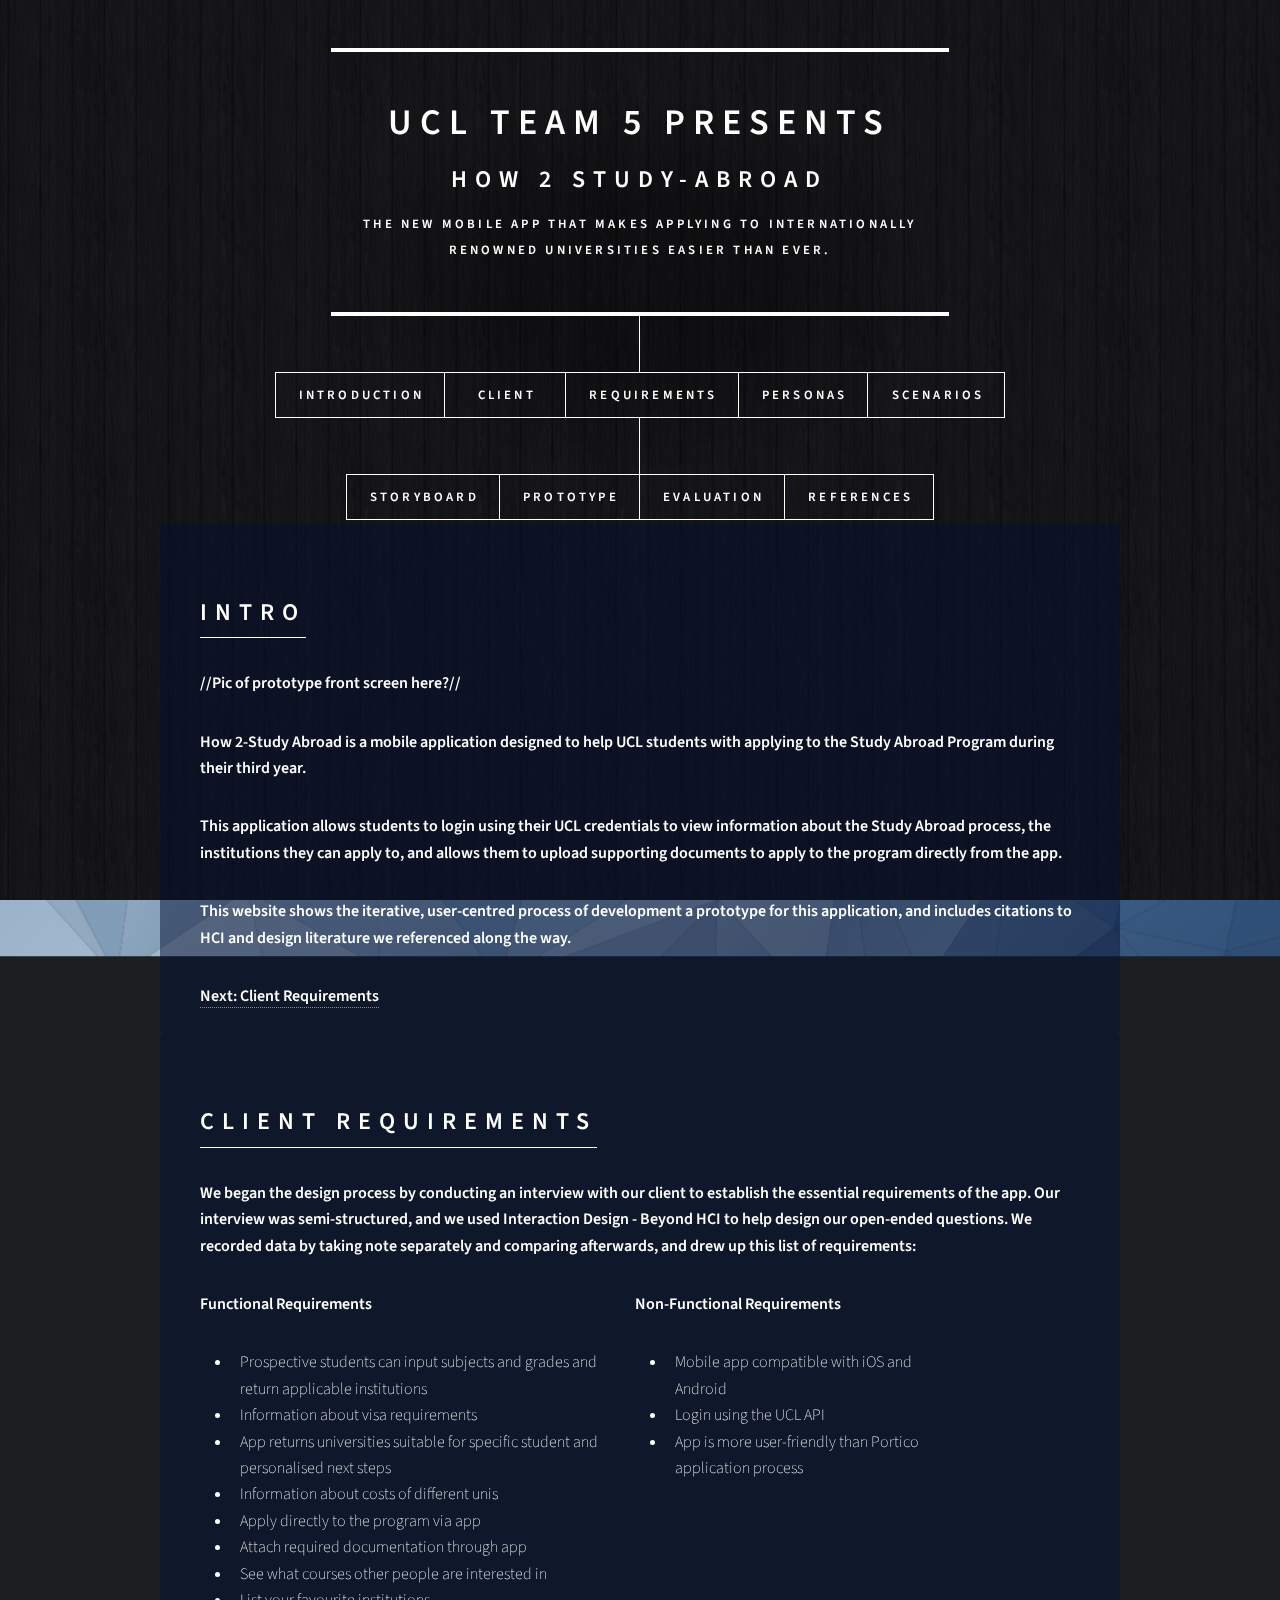
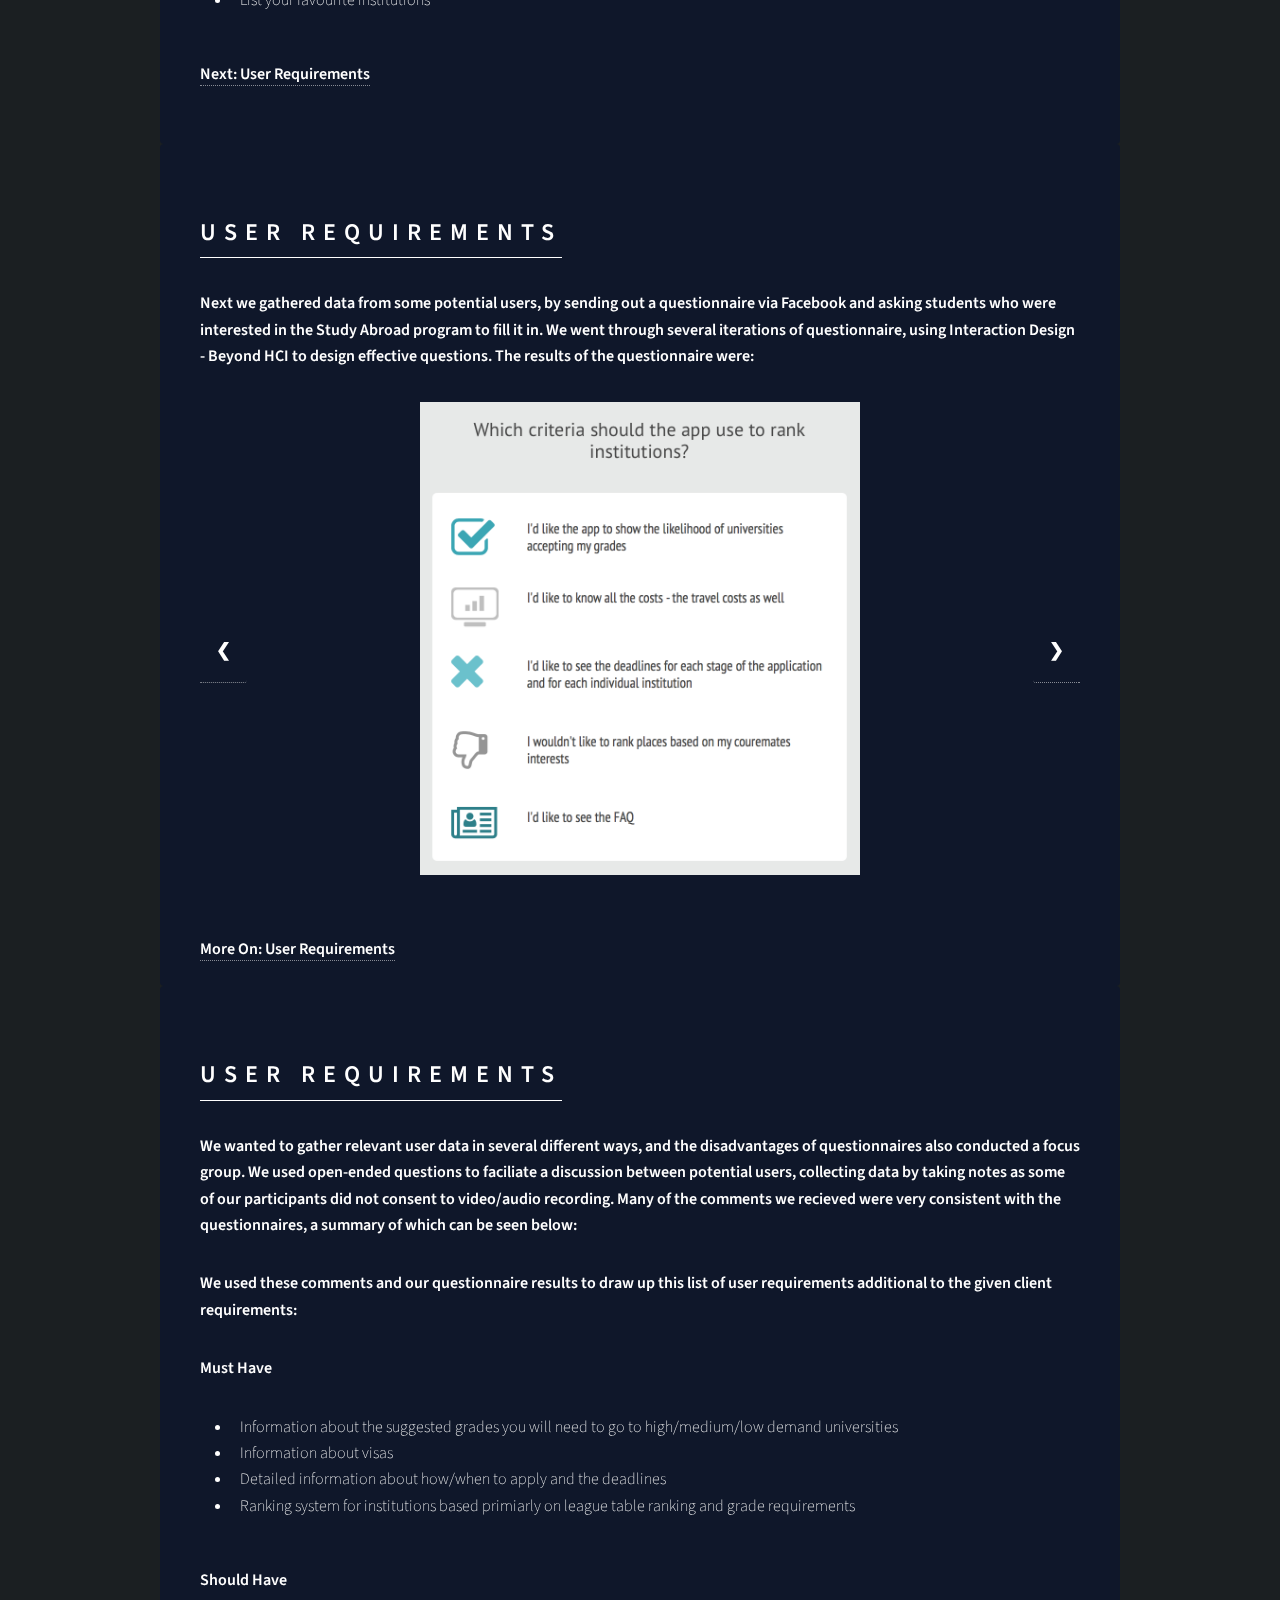
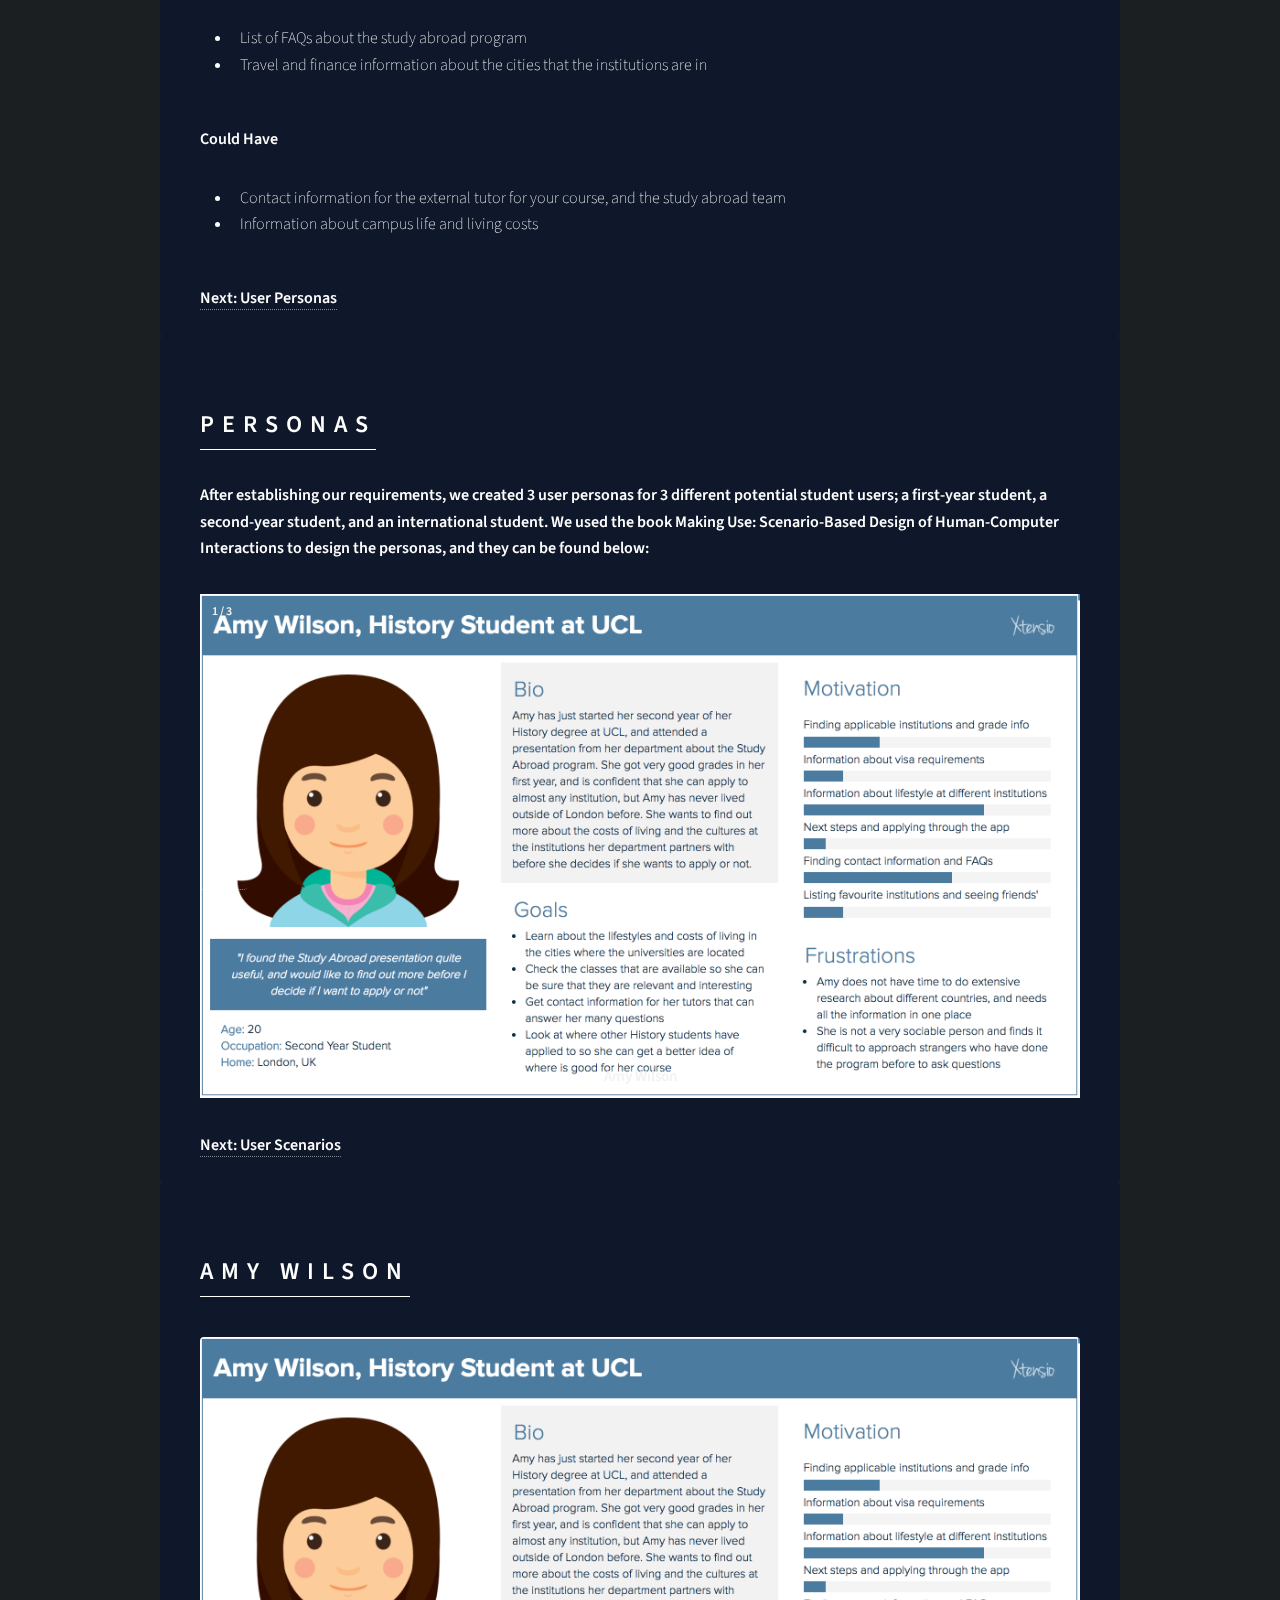
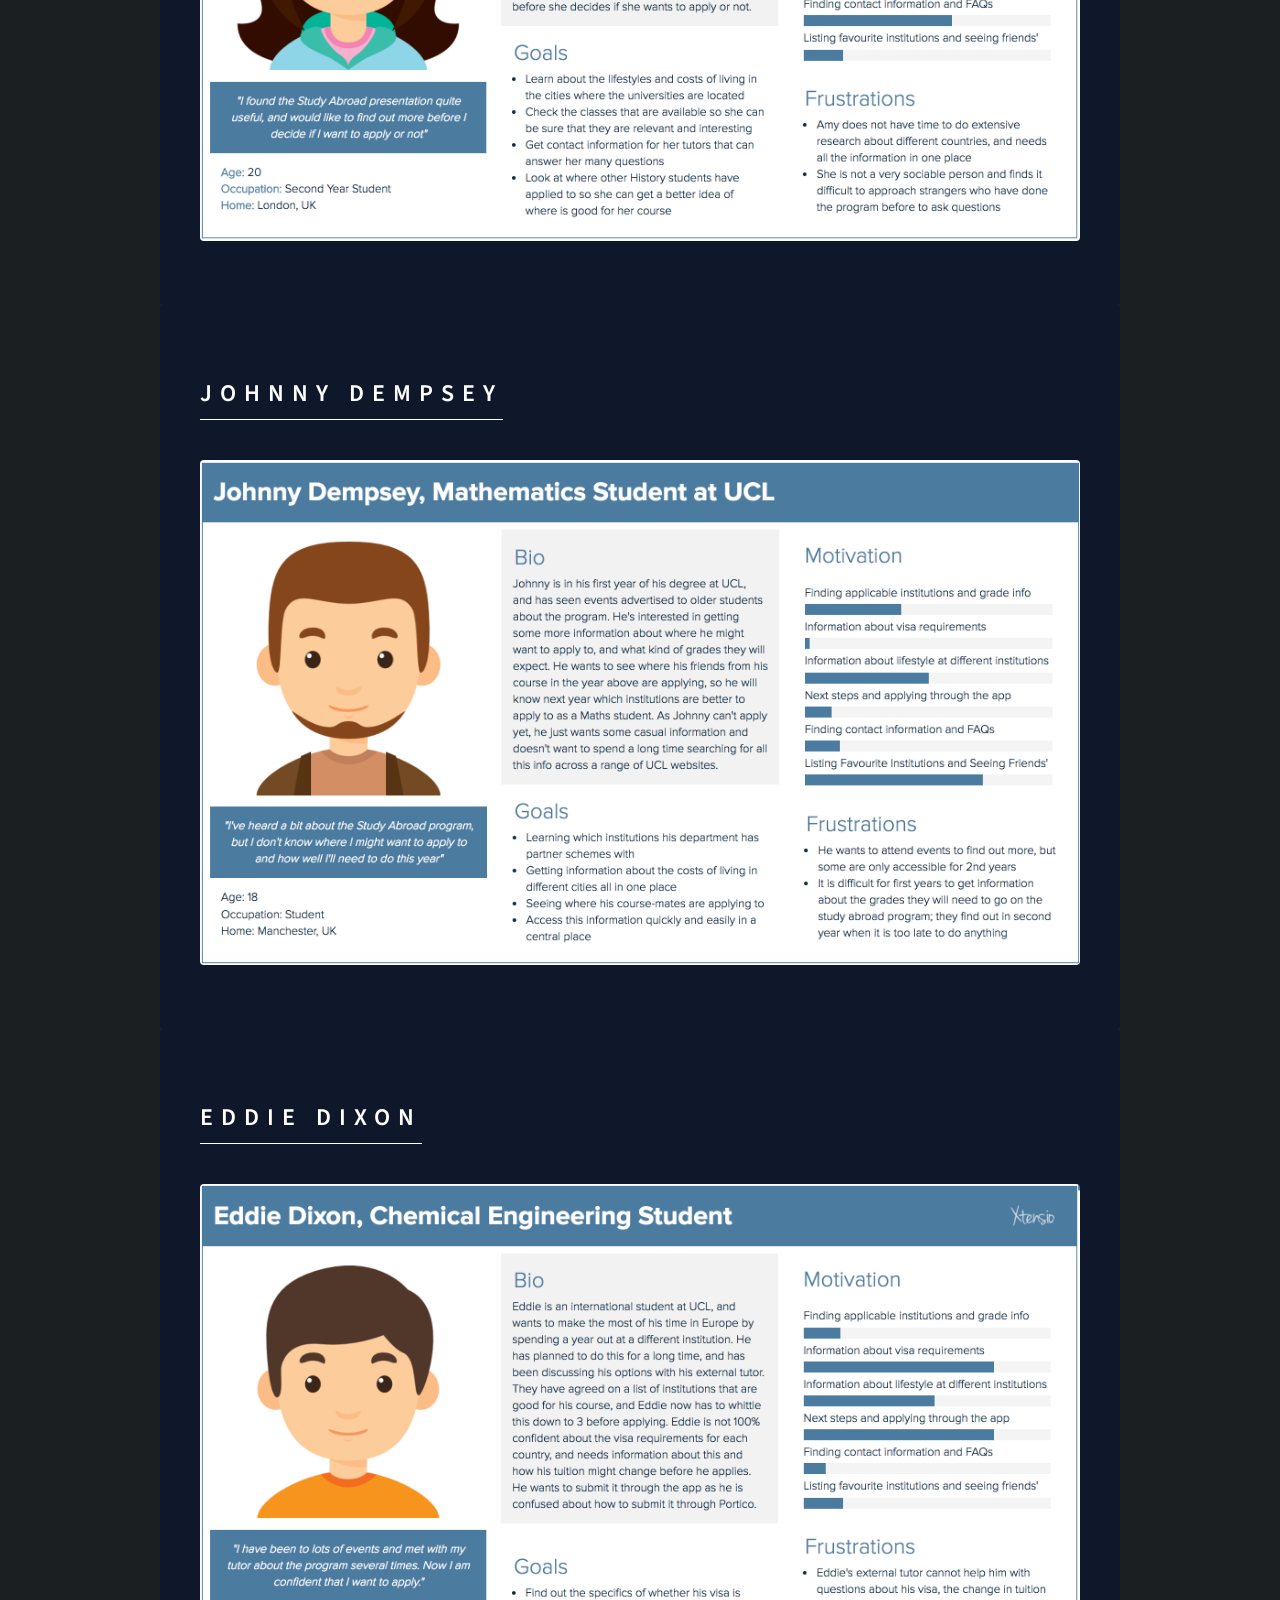
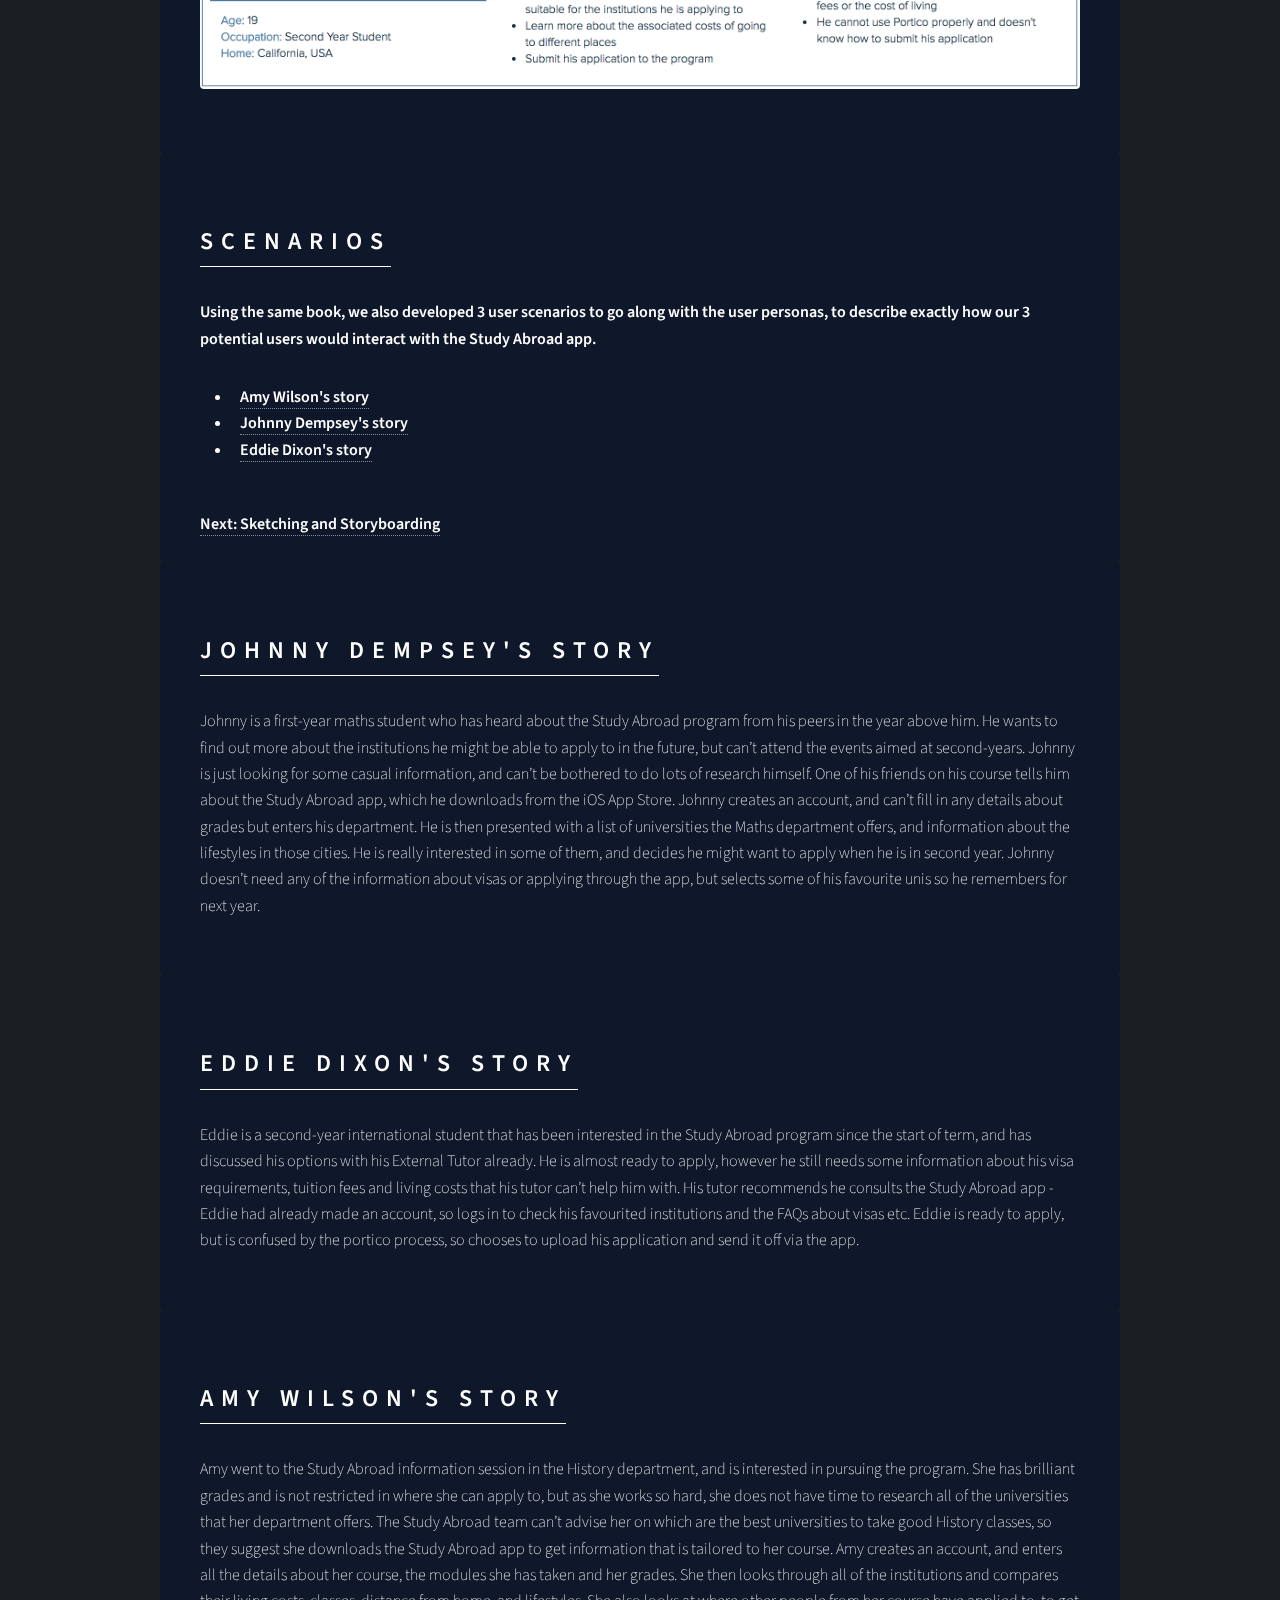
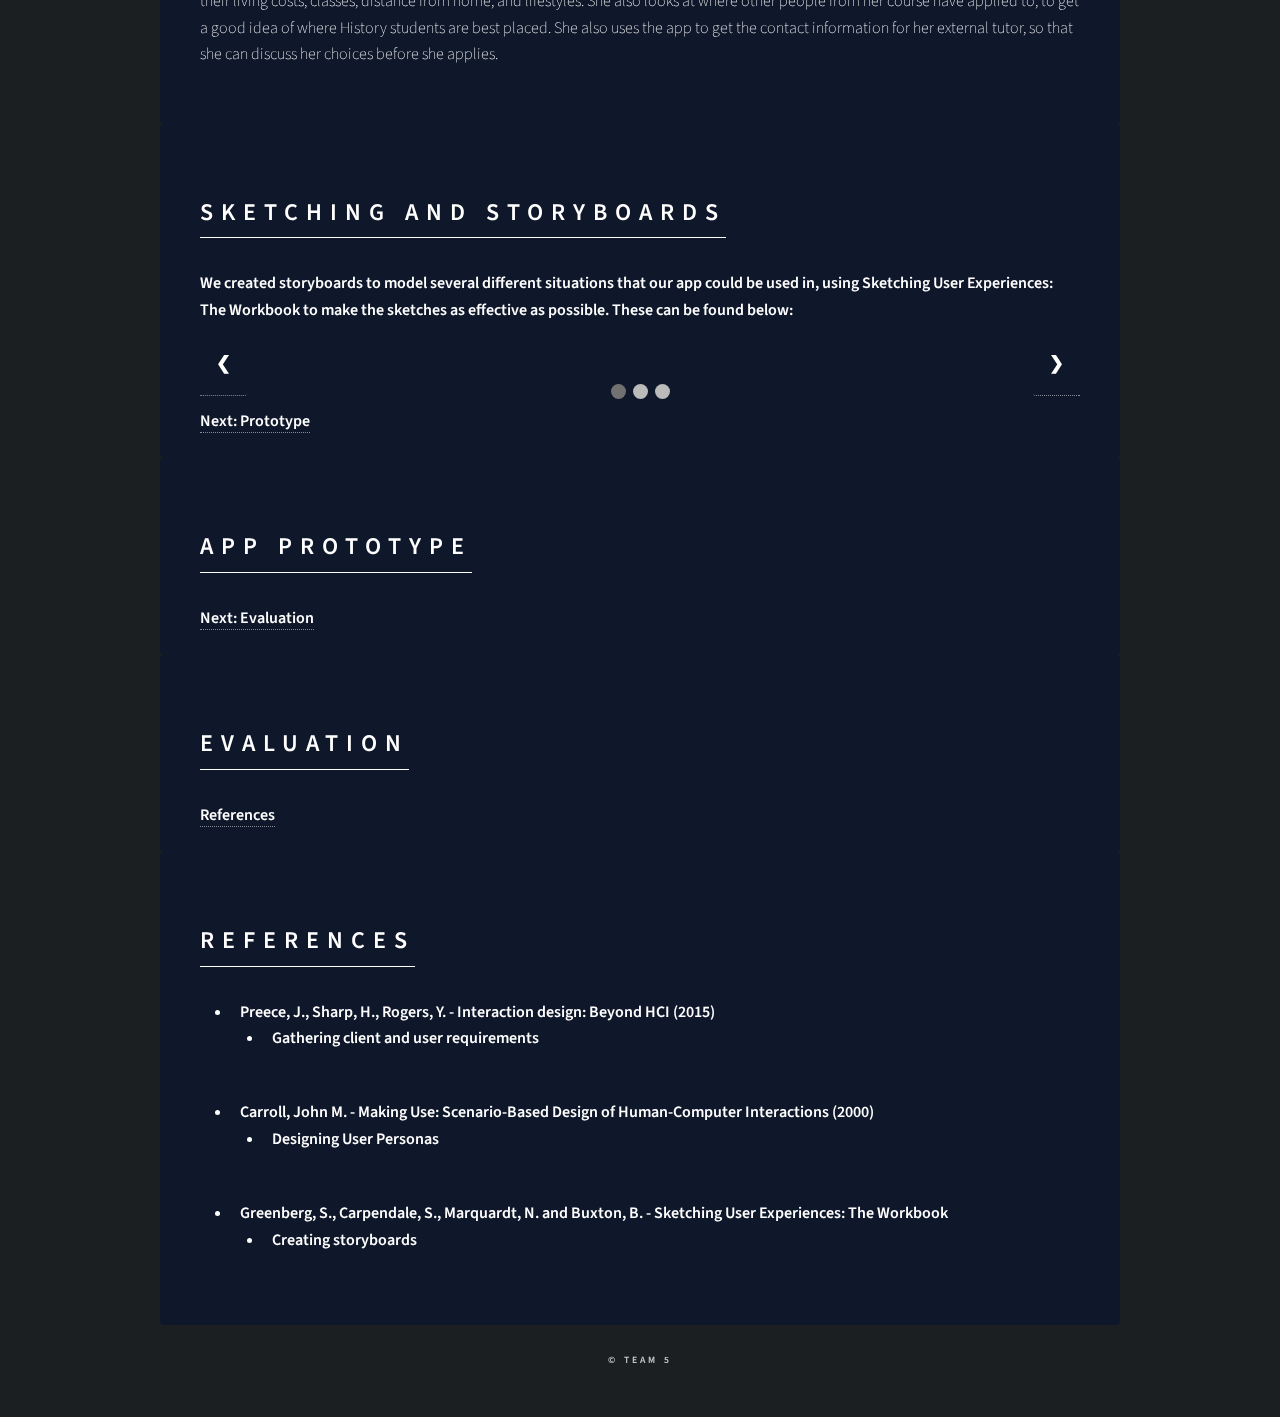
<file: index.html>
<!DOCTYPE HTML>
<!--
	Dimension by HTML5 UP
	html5up.net | @ajlkn
	Free for personal and commercial use under the CCA 3.0 license (html5up.net/license)
-->
<html>
	<head>
		<title>Study abroad app by UCL</title>
		<meta charset="utf-8" />
		<meta name="viewport" content="width=device-width, initial-scale=1, user-scalable=no" />
		<link rel="stylesheet" href="assets/css/main.css" />
		<!--[if lte IE 9]><link rel="stylesheet" href="assets/css/ie9.css" /><![endif]-->
		<noscript><link rel="stylesheet" href="assets/css/noscript.css" /></noscript>
	</head>
	<body>

		<!-- Wrapper -->
			<div id="wrapper">

				<!-- Header -->
					<header id="header">
						
						<div class="content">
							<div class="inner">
								<h1>UCL team 5 presents</h1>

                                <h2>How 2 Study-abroad</h2>

								<p>The new mobile app that makes applying to internationally <br>renowned universities easier than ever.</p>
							</div>
						</div>
						<nav>
							<ul>

								<li><a href="#intro">Introduction</a></li>
								<li><a href="#client">Client</a></li>
								<li><a href="#user">Requirements</a></li>
								<li><a href="#personas">Personas</a></li>
								<li><a href="#scenarios">Scenarios</a></li>

							</ul>
						</nav>
                        <nav>
							<ul>

								<li><a href="#storyboards">Storyboard</a></li>
								<li><a href="#prototype">Prototype</a></li>
								<li><a href="#evaluation">Evaluation</a></li>
								<li><a href="#references">References</a></li>

								<!--<li><a href="#elements">Elements</a></li>-->
							</ul>
						</nav>
                        
					</header>

				<!-- Main -->
					<div id="main">

						<!-- Intro -->
							<article id="intro">
								<h2 class="major">Intro</h2>

								<p>//Pic of prototype front screen here?//</p>
								<p>How 2-Study Abroad is a mobile application designed to help UCL students with applying to the Study Abroad Program during their third year. </p>
								
								<p>This application allows students to login using their UCL credentials to view information about the Study Abroad process, the institutions they can apply to, and allows them to upload supporting documents to apply to the program directly from the app.</p>

								<p>This website shows the iterative, user-centred process of development a prototype for this application, and includes citations to HCI and design literature we referenced along the way.</p>

								<a href="#client">Next: Client Requirements</a>
								
                                <nav>

						</nav>                      

							</article>

						<!-- Work -->
							<article id="client">
								<h2 class="major">Client Requirements</h2>
								<p>We began the design process by conducting an interview with our client to establish the essential requirements of the app. Our interview was semi-structured, and we used Interaction Design - Beyond HCI to help design our open-ended questions. We recorded data by taking note separately and comparing afterwards, and drew up this list of requirements: </p>
								<table>
									<tr>
										<td>
											<p>Functional Requirements</p>
										</td>
										<td>
											<p>Non-Functional Requirements</p>
										</td>
									</tr>
									<tr>
										<td>
											<ul style="font-weight: 100">
												<li>Prospective students can input subjects and grades and return applicable institutions</li>
			                                    <li>Information about visa requirements</li>
			                                    <li>App returns universities suitable for specific student and personalised next steps</li>
			                                    <li>Information about costs of different unis</li>
			                                    <li>Apply directly to the program via app</li>
			                                    <li>Attach required documentation through app</li>
			                                    <li>See what courses other people are interested in</li>
			                                    <li>List your favourite institutions</li>
											</ul>
										</td>
										<td>
											<ul style="font-weight: 100">
			                                    <li>Mobile app compatible with iOS and Android</li>
			                                    <li>Login using the UCL API</li>
			                                    <li>App is more user-friendly than Portico application process</li>
			                                </ul>
			                            </td>
			                        </tr>
			                        <tr>
			                        	<td>
			                        		<a href="#user">Next: User Requirements</a>
			                        	</td>
			                        </tr>
								</table>
                                
							</article>

						<!-- User Req -->
							<article id="user">
								<h2 class="major">User Requirements</h2>
								
								<p>Next we gathered data from some potential users, by sending out a questionnaire via Facebook and asking students who were interested in the Study Abroad program to fill it in. We went through several iterations of questionnaire, using Interaction Design - Beyond HCI to design effective questions. The results of the questionnaire were: </p>
								<div class="slideshow-container">
                                  <div class="mySlides2">
                                    <img src="images/Q1.png" style="width:50%; margin-left: 25%">
                                  </div>
                                  <div class="mySlides2">
                                    <img src="images/Q2.png" style="width:50%; margin-left: 25%"></div>
                                    <div class="mySlides2">
                                    <img src="images/Q3.png" style="width:50%; margin-left: 25%">
                                    </div>
                                    <div class="mySlides2">
                                    <img src="images/Q4.png" style="width:50%; margin-left: 25%">
                                    </div>
                                    <div class="mySlides2">
                                    <img src="images/Q5.png" style="width:50%; margin-left: 25%">
                                    </div>
                                    <div class="mySlides2">
                                    <img src="images/Q6.png" style="width:50%; margin-left: 25%">
                                    </div>
                                    <div class="mySlides2">
                                    <img src="images/Q7.png" style="width:50%; margin-left: 25%">
                                     </div>
                                    <div class="mySlides">
                                    <img src="images/Q8.png" style="width:50%; margin-left: 25%">
                                    </div>

                                  <a class="prev" onclick="plusSlides(-1)">&#10094;</a>
                                  <a class="next" onclick="plusSlides(1)">&#10095;</a>
                                </div>
                                <br>

                                
                                
                                <style></style>
                                <script>var slideIndex = 1;
                                showSlides(slideIndex);

                                function plusSlides(n) {
                                  showSlides(slideIndex += n);
                                }

                                function currentSlide(n) {
                                  showSlides(slideIndex = n);
                                }

                                function showSlides(n) {
                                  var i;
                                  var slides = document.getElementsByClassName("mySlides");
                                  var dots = document.getElementsByClassName("dot");
                                  if (n > slides.length) {slideIndex = 1} 
                                  if (n < 1) {slideIndex = slides.length}
                                  for (i = 0; i < slides.length; i++) {
                                      slides[i].style.display = "none"; 
                                  }
                                  for (i = 0; i < dots.length; i++) {
                                      dots[i].className = dots[i].className.replace(" active", "");
                                  }
                                  slides[slideIndex-1].style.display = "block"; 
                                  dots[slideIndex-1].className += " active";
                                }</script>
								<br>
								<a href="#user2">More On: User Requirements</a>
							</article>

							<!-- User Req 2-->
							<article id="user2">
								<h2 class="major">User Requirements</h2>
								
								<p>We wanted to gather relevant user data in several different ways, and the disadvantages of questionnaires also conducted a focus group. We used open-ended questions to faciliate a discussion between potential users, collecting data by taking notes as some of our participants did not consent to video/audio recording. Many of the comments we recieved were very consistent with the questionnaires, a summary of which can be seen below: </p>
								

								<p>We used these comments and our questionnaire results to draw up this list of user requirements additional to the given client requirements: </p>
								<p>Must Have</p>
									<ul style="font-weight: 100">
                                    	<li>Information about the suggested grades you will need to go to high/medium/low demand universities</li>
                                    	<li>Information about visas</li>
                                    	<li>Detailed information about how/when to apply and the deadlines</li>
                                    	<li>Ranking system for institutions based primiarly on league table ranking and grade requirements</li>
                                    </ul>
								<p>Should Have</p>
									<ul style="font-weight: 100">
										<li>List of FAQs about the study abroad program</li>
										<li>Travel and finance information about the cities that the institutions are in</li>
									</ul>
								<p>Could Have</p>
									<ul style="font-weight: 100">
										<li>Contact information for the external tutor for your course, and the study abroad team</li>
										<li>Information about campus life and living costs</li>
									</ul>

								<a href="#personas">Next: User Personas</a>
							</article>
                        <!-- Personas -->
							<article id="personas">
								<h2 class="major">Personas</h2>
								<p>After establishing our requirements, we created 3 user personas for 3 different potential student users; a first-year student, a second-year student, and an international student. We used the book Making Use: Scenario-Based Design of Human-Computer Interactions to design the personas, and they can be found below: </p>
                                
                                <div class="slideshow-container">
                                  <div class="mySlides1 fade">
                                    <div class="numbertext">1 / 3</div>
                                    <img src="images/Amy.png" style="width:100%">
                                    <div class="text">Amy Wilson</div>
                                  </div>

                                  <div class="mySlides1 fade">
                                    <div class="numbertext">2 / 3</div>
                                    <img src="images/Johnny.png" style="width:100%">
                                    <div class="text">Johnny Dempsey</div>
                                  </div>

                                  <div class="mySlides1 fade">
                                    <div class="numbertext">3 / 3</div>
                                    <img src="images/Eddie.png" style="width:100%">
                                    <div class="text">Eddie Dixon</div>
                                  </div>

                                  <a class="prev" onclick="plusSlides(-1)">&#10094;</a>
                                  <a class="next" onclick="plusSlides(1)">&#10095;</a>
                                </div>
                                <br>

                                
                                <script>var slideIndex = 1;
                                showSlides(slideIndex);

                                function plusSlides(n) {
                                  showSlides(slideIndex += n);
                                }

                                function currentSlide(n) {
                                  showSlides(slideIndex = n);
                                }

                                function showSlides(n) {
                                  var i;
                                  var slides = document.getElementsByClassName("mySlides1");
                                  var dots = document.getElementsByClassName("dot");
                                  if (n > slides.length) {slideIndex = 1} 
                                  if (n < 1) {slideIndex = slides.length}
                                  for (i = 0; i < slides.length; i++) {
                                      slides[i].style.display = "none"; 
                                  }
                                  for (i = 0; i < dots.length; i++) {
                                      dots[i].className = dots[i].className.replace(" active", "");
                                  }
                                  slides[slideIndex-1].style.display = "block"; 
                                  dots[slideIndex-1].className += " active";
                                }</script>
                                                                    
								<a href="#scenarios">Next: User Scenarios</a>
                            </article>
                        <!-- Amy -->
							<article id="Amy">
								<h2 class="major">Amy Wilson</h2>
								<span class="image main"><img src="images/Amy.png" alt="" /></span>
                            </article>
                          <!-- Johnny -->
							<article id="Johnny">
								<h2 class="major">Johnny Dempsey</h2>
								<span class="image main"><img src="images/Johnny.png" alt="" /></span>
                            </article>
                          <!-- Eddie -->
							<article id="Eddie">
								<h2 class="major">Eddie Dixon</h2>
								<span class="image main"><img src="images/Eddie.png" alt="" /></span>
                            </article>
                         <!-- Scenarios -->
							<article id="scenarios">
								<h2 class="major">Scenarios</h2>
								<p>Using the same book, we also developed 3 user scenarios to go along with the user personas, to describe exactly how our 3 potential users would interact with the Study Abroad app.</p>
                                <ul>
								<li><a href="#amys">Amy Wilson's story</a></li>
								<li><a href="#johnnys">Johnny Dempsey's story</a></li>
								<li><a href="#eddies">Eddie Dixon's story</a></li>
								</ul>

								<a href="#storyboards">Next: Sketching and Storyboarding</a>
                            </article>
                        
                            <article id="johnnys">
								<h2 class="major">Johnny Dempsey's Story</h2>
								<p style="font-weight: 100">Johnny is a first-year maths student who has heard about the Study Abroad program from his peers in the year above him. He wants to find out more about the institutions he might be able to apply to in the future, but can’t attend the events aimed at second-years. Johnny is just looking for some casual information, and can’t be bothered to do lots of research himself. One of his friends on his course tells him about the Study Abroad app, which he downloads from the iOS App Store. Johnny creates an account, and can’t fill in any details about grades but enters his department. He is then presented with a list of universities the Maths department offers, and information about the lifestyles in those cities. He is really interested in some of them, and decides he might want to apply when he is in second year. Johnny doesn’t need any of the information about visas or applying through the app, but selects some of his favourite unis so he remembers for next year. </p>
                            </article>
                        <article id="eddies">
								<h2 class="major">Eddie Dixon's Story</h2>
								<p style="font-weight: 100">Eddie is a second-year international student that has been interested in the Study Abroad program since the start of term, and has discussed his options with his External Tutor already. He is almost ready to apply, however he still needs some information about his visa requirements, tuition fees and living costs that his tutor can’t help him with. His tutor recommends he consults the Study Abroad app - Eddie had already made an account, so logs in to check his favourited institutions and the FAQs about visas etc. Eddie is ready to apply, but is confused by the portico process, so chooses to upload his application and send it off via the app. 
 </p>
                            </article>
                        <article id="amys">
								<h2 class="major">Amy Wilson's Story</h2>
								<p style="font-weight: 100">Amy went to the Study Abroad information session in the History department, and is interested in pursuing the program. She has brilliant grades and is not restricted in where she can apply to, but as she works so hard, she does not have time to research all of the universities that her department offers. The Study Abroad team can’t advise her on which are the best universities to take good History classes, so they suggest she downloads the Study Abroad app to get information that is tailored to her course. Amy creates an account, and enters all the details about her course, the modules she has taken and her grades. She then looks through all of the institutions and compares their living costs, classes, distance from home, and lifestyles. She also looks at where other people from her course have applied to, to get a good idea of where History students are best placed. She also uses the app to get the contact information for her external tutor, so that she can discuss her choices before she applies.  </p>
							</article>

							<article id="storyboards">
								<h2 class="major">Sketching and Storyboards</h2>
								
								<p>We created storyboards to model several different situations that our app could be used in, using Sketching User Experiences: The Workbook to make the sketches as effective as possible. These can be found below:</p>
                                
                                <div class="slideshow-container">
                                  <div class="mySlides1">
                                    <img src="images/st1.png" style="width:100%">
                                    <div class="text">Amy Wilson</div>
                                  </div>

                                  <div class="mySlides1">
                                    <img src="images/st2.png" style="width:100%">
                                    <div class="text">Johnny Dempsey</div>
                                  </div>
                                    
                                  <a class="prev" onclick="plusSlides(-1)">&#10094;</a>
                                  <a class="next" onclick="plusSlides(1)">&#10095;</a>
                                </div>
                                <br>

                                <div style="text-align:center">
                                  <span class="dot" onclick="currentSlide(1)"></span> 
                                  <span class="dot" onclick="currentSlide(2)"></span> 
                                  <span class="dot" onclick="currentSlide(3)"></span> 
                                </div>
                                
                                <style></style>
                                <script>var slideIndex = 1;
                                showSlides(slideIndex);

                                function plusSlides(n) {
                                  showSlides(slideIndex += n);
                                }

                                function currentSlide(n) {
                                  showSlides(slideIndex = n);
                                }

                                function showSlides(n) {
                                  var i;
                                  var slides = document.getElementsByClassName("mySlides1");
                                  var dots = document.getElementsByClassName("dot");
                                  if (n > slides.length) {slideIndex = 1} 
                                  if (n < 1) {slideIndex = slides.length}
                                  for (i = 0; i < slides.length; i++) {
                                      slides[i].style.display = "none"; 
                                  }
                                  for (i = 0; i < dots.length; i++) {
                                      dots[i].className = dots[i].className.replace(" active", "");
                                  }
                                  slides[slideIndex-1].style.display = "block"; 
                                  dots[slideIndex-1].className += " active";
                                }</script>

								<a href="#prototype">Next: Prototype</a>

							</article>

							<article id="prototype">
								<h2 class="major">App Prototype</h2>
								
								<a href="#evaluation">Next: Evaluation</a>
                                        
                                </ul>
							</article>

							<article id="evaluation">
								<h2 class="major">Evaluation</h2>
								
								<a href="#references">References</a>
                                        
                                </ul>
							</article>

							<article id="references">
								<h2 class="major">References</h2>
								
								<ul>
									<li>Preece, J., Sharp, H., Rogers, Y. - Interaction design: Beyond HCI (2015)</li>
										<ul><li>Gathering client and user requirements</li></ul>
									<li>Carroll, John M. - Making Use: Scenario-Based Design of Human-Computer Interactions (2000)</li>
										<ul><li>Designing User Personas</li></ul>
									<li>Greenberg, S., Carpendale, S., Marquardt, N. and Buxton, B. - Sketching User Experiences: The Workbook</li>
										<ul><li>Creating storyboards</li></ul>
                                        
                                </ul>
							</article>

						</div>

				<!-- Footer -->
					<footer id="footer">
						<p class="copyright">&copy; Team 5</p>
					</footer>

			</div>

		<!-- BG -->
			<div id="bg"></div>

		<!-- Scripts -->
			<script src="assets/js/jquery.min.js"></script>
			<script src="assets/js/skel.min.js"></script>
			<script src="assets/js/util.js"></script>
			<script src="assets/js/main.js"></script>

	</body>
</html>
</file>
<file: assets/css/ie9.css>
/*
	Dimension by HTML5 UP
	html5up.net | @ajlkn
	Free for personal and commercial use under the CCA 3.0 license (html5up.net/license)
*/

/* BG */

	#bg:before {
		background: rgba(19, 21, 25, 0.5);
	}

/* Header */

	#header .logo {
		margin: 0 auto;
	}

	#header .content {
		display: inline-block;
	}

	#header nav ul {
		display: inline-block;
	}

		#header nav ul li {
			display: inline-block;
		}

/* Main */

	#main article {
		margin: 0 auto;
	}
</file>
<file: assets/css/noscript.css>
/*
	Dimension by HTML5 UP
	html5up.net | @ajlkn
	Free for personal and commercial use under the CCA 3.0 license (html5up.net/license)
*/

/* Main */

	#main article {
		opacity: 1;
		margin: 4rem 0 0 0;
	}
</file>
<file: assets/css/main.css>
@import url(font-awesome.min.css);
@import url("https://fonts.googleapis.com/css?family=Source+Sans+Pro:300italic,600italic,300,600");

/*
	Dimension by HTML5 UP
	html5up.net | @ajlkn
	Free for personal and commercial use under the CCA 3.0 license (html5up.net/license)
*/

/* Reset */

	html, body, div, span, applet, object, iframe, h1, h2, h3, h4, h5, h6, p, blockquote, pre, a, abbr, acronym, address, big, cite, code, del, dfn, em, img, ins, kbd, q, s, samp, small, strike, strong, sub, sup, tt, var, b, u, i, center, dl, dt, dd, ol, ul, li, fieldset, form, label, legend, table, caption, tbody, tfoot, thead, tr, th, td, article, aside, canvas, details, embed, figure, figcaption, footer, header, hgroup, menu, nav, output, ruby, section, summary, time, mark, audio, video {
		margin: 0;
		padding: 0;
		border: 0;
		font-size: 100%;
		font: inherit;
		vertical-align: baseline;
	}

	article, aside, details, figcaption, figure, footer, header, hgroup, menu, nav, section {
		display: block;
	}

	body {
		line-height: 1;
	}

	ol, ul {
		list-style: none;
	}

	blockquote, q {
		quotes: none;
	}

	blockquote:before, blockquote:after, q:before, q:after {
		content: '';
		content: none;
	}

	table {
		border-collapse: collapse;
		border-spacing: 0;
	}

	body {
		-webkit-text-size-adjust: none;
	}

/* Box Model */

	*, *:before, *:after {
		-moz-box-sizing: border-box;
		-webkit-box-sizing: border-box;
		box-sizing: border-box;
	}

/* Basic */

	@-ms-viewport {
		width: device-width;
	}

	@media screen and (max-width: 480px) {

		html, body {
			min-width: 320px;
		}

	}

	body {
		background: #1b1f22;
	}

		body.is-loading *, body.is-loading *:before, body.is-loading *:after, body.is-switching *, body.is-switching *:before, body.is-switching *:after {
			-moz-animation: none !important;
			-webkit-animation: none !important;
			-ms-animation: none !important;
			animation: none !important;
			-moz-transition: none !important;
			-webkit-transition: none !important;
			-ms-transition: none !important;
			transition: none !important;
			-moz-transition-delay: none !important;
			-webkit-transition-delay: none !important;
			-ms-transition-delay: none !important;
			transition-delay: none !important;
		}

/* Type */

	html {
		font-size: 16pt;
	}

		@media screen and (max-width: 1680px) {

			html {
				font-size: 12pt;
			}

		}

		@media screen and (max-width: 736px) {

			html {
				font-size: 11pt;
			}

		}

		@media screen and (max-width: 360px) {

			html {
				font-size: 10pt;
			}

		}

	body, input, select, textarea {
		color: #ffffff;
		font-family: "Source Sans Pro", sans-serif;
		font-weight: 600;
		font-size: rem;
		line-height: 1.65;
	}

	a {
		-moz-transition: color 0.2s ease-in-out, background-color 0.2s ease-in-out, border-bottom-color 0.2s ease-in-out;
		-webkit-transition: color 0.2s ease-in-out, background-color 0.2s ease-in-out, border-bottom-color 0.2s ease-in-out;
		-ms-transition: color 0.2s ease-in-out, background-color 0.2s ease-in-out, border-bottom-color 0.2s ease-in-out;
		transition: color 0.2s ease-in-out, background-color 0.2s ease-in-out, border-bottom-color 0.2s ease-in-out;
		border-bottom: dotted 1px rgba(255, 255, 255, 0.5);
		text-decoration: none;
		color: inherit;
	}

		a:hover {
			border-bottom-color: transparent;
		}

	strong, b {
		color: #ffffff;
		font-weight: 600;
	}

	em, i {
		font-style: italic;
	}

	p {
		margin: 0 0 2rem 0;
	}

	h1, h2, h3, h4, h5, h6 {
		color: #ffffff;
		font-weight: 600;
		line-height: 1.5;
		margin: 0 0 1rem 0;
		text-transform: uppercase;
		letter-spacing: 0.2rem;
	}

		h1 a, h2 a, h3 a, h4 a, h5 a, h6 a {
			color: inherit;
			text-decoration: none;
		}

		h1.major, h2.major, h3.major, h4.major, h5.major, h6.major {
			border-bottom: solid 1px #ffffff;
			width: -moz-max-content;
			width: -webkit-max-content;
			width: -ms-max-content;
			width: max-content;
			padding-bottom: 0.5rem;
			margin: 0 0 2rem 0;
		}

	h1 {
		font-size: 2.25rem;
		line-height: 1.3;
		letter-spacing: 0.5rem;
	}

	h2 {
		font-size: 1.5rem;
		line-height: 1.4;
		letter-spacing: 0.5rem;
	}

	h3 {
		font-size: 1rem;
	}

	h4 {
		font-size: 0.8rem;
	}

	h5 {
		font-size: 0.7rem;
	}

	h6 {
		font-size: 0.6rem;
	}

	@media screen and (max-width: 736px) {

		h1 {
			font-size: 1.75rem;
			line-height: 1.4;
		}

		h2 {
			font-size: 1.25em;
			line-height: 1.5;
		}

	}

	sub {
		font-size: 0.8rem;
		position: relative;
		top: 0.5rem;
	}

	sup {
		font-size: 0.8rem;
		position: relative;
		top: -0.5rem;
	}

	blockquote {
		border-left: solid 4px #ffffff;
		font-style: italic;
		margin: 0 0 2rem 0;
		padding: 0.5rem 0 0.5rem 2rem;
	}

	code {
		background: rgba(255, 255, 255, 0.075);
		border-radius: 4px;
		font-family: "Courier New", monospace;
		font-size: 0.9rem;
		margin: 0 0.25rem;
		padding: 0.25rem 0.65rem;
	}

	pre {
		-webkit-overflow-scrolling: touch;
		font-family: "Courier New", monospace;
		font-size: 0.9rem;
		margin: 0 0 2rem 0;
	}

		pre code {
			display: block;
			line-height: 1.75;
			padding: 1rem 1.5rem;
			overflow-x: auto;
		}

	hr {
		border: 0;
		border-bottom: solid 1px #ffffff;
		margin: 2.75rem 0;
	}

	.align-left {
		text-align: left;
	}

	.align-center {
		text-align: center;
	}

	.align-right {
		text-align: right;
	}

/* Form */

	form {
		margin: 0 0 2.5rem 0;
	}

		form .field {
			margin: 0 0 1.5rem 0;
		}

			form .field.half {
				width: 50%;
				float: left;
				padding: 0 0 0 0.75rem;
			}

				form .field.half.first {
					padding: 0 0.75rem 0 0;
				}

		form > .actions {
			margin: 1.875rem 0 0 0 !important;
		}

		@media screen and (max-width: 736px) {

			form .field {
				margin: 0 0 1.125rem 0;
			}

				form .field.half {
					padding: 0 0 0 0.5625rem;
				}

					form .field.half.first {
						padding: 0 0.5625rem 0 0;
					}

			form > .actions {
				margin: 1.5rem 0 0 0 !important;
			}

		}

		@media screen and (max-width: 480px) {

			form .field.half {
				width: 100%;
				float: none;
				padding: 0;
			}

				form .field.half.first {
					padding: 0;
				}

		}

	label {
		color: #ffffff;
		display: block;
		font-size: 0.8rem;
		font-weight: 300;
		letter-spacing: 0.2rem;
		line-height: 1.5;
		margin: 0 0 1rem 0;
		text-transform: uppercase;
	}

	input[type="text"],
	input[type="password"],
	input[type="email"],
	input[type="tel"],
	select,
	textarea {
		-moz-appearance: none;
		-webkit-appearance: none;
		-ms-appearance: none;
		appearance: none;
		-moz-transition: border-color 0.2s ease-in-out, box-shadow 0.2s ease-in-out, background-color 0.2s ease-in-out;
		-webkit-transition: border-color 0.2s ease-in-out, box-shadow 0.2s ease-in-out, background-color 0.2s ease-in-out;
		-ms-transition: border-color 0.2s ease-in-out, box-shadow 0.2s ease-in-out, background-color 0.2s ease-in-out;
		transition: border-color 0.2s ease-in-out, box-shadow 0.2s ease-in-out, background-color 0.2s ease-in-out;
		background: transparent;
		border-radius: 4px;
		border: solid 1px #ffffff;
		color: inherit;
		display: block;
		outline: 0;
		padding: 0 1rem;
		text-decoration: none;
		width: 100%;
	}

		input[type="text"]:invalid,
		input[type="password"]:invalid,
		input[type="email"]:invalid,
		input[type="tel"]:invalid,
		select:invalid,
		textarea:invalid {
			box-shadow: none;
		}

		input[type="text"]:focus,
		input[type="password"]:focus,
		input[type="email"]:focus,
		input[type="tel"]:focus,
		select:focus,
		textarea:focus {
			background: rgba(255, 255, 255, 0.075);
			border-color: #ffffff;
			box-shadow: 0 0 0 1px #ffffff;
		}

	select option {
		background: #1b1f22;
		color: #ffffff;
	}

	.select-wrapper {
		text-decoration: none;
		display: block;
		position: relative;
	}

		.select-wrapper:before {
			-moz-osx-font-smoothing: grayscale;
			-webkit-font-smoothing: antialiased;
			font-family: FontAwesome;
			font-style: normal;
			font-weight: 600;
			text-transform: none !important;
		}

		.select-wrapper:before {
			color: #ffffff;
			content: '\f107';
			display: block;
			height: 2.75rem;
			line-height: calc(2.75rem + 0em);
			pointer-events: none;
			position: absolute;
			right: 0;
			text-align: center;
			top: 0;
			width: 2.75rem;
		}

		.select-wrapper select::-ms-expand {
			display: none;
		}

	input[type="text"],
	input[type="password"],
	input[type="email"],
	select {
		height: 2.75rem;
	}

	textarea {
		padding: 0.75rem 1rem;
	}

	input[type="checkbox"],
	input[type="radio"] {
		-moz-appearance: none;
		-webkit-appearance: none;
		-ms-appearance: none;
		appearance: none;
		display: block;
		float: left;
		margin-right: -2rem;
		opacity: 0;
		width: 1rem;
		z-index: -1;
	}

		input[type="checkbox"] + label,
		input[type="radio"] + label {
			text-decoration: none;
			-moz-user-select: none;
			-webkit-user-select: none;
			-ms-user-select: none;
			user-select: none;
			color: #ffffff;
			cursor: pointer;
			display: inline-block;
			font-size: 0.8rem;
			font-weight: 300;
			margin: 0 0 0.5rem 0;
			padding-left: 2.65rem;
			padding-right: 0.75rem;
			position: relative;
		}

			input[type="checkbox"] + label:before,
			input[type="radio"] + label:before {
				-moz-osx-font-smoothing: grayscale;
				-webkit-font-smoothing: antialiased;
				font-family: FontAwesome;
				font-style: normal;
				font-weight: normal;
				text-transform: none !important;
			}

			input[type="checkbox"] + label:before,
			input[type="radio"] + label:before {
				-moz-transition: border-color 0.2s ease-in-out, box-shadow 0.2s ease-in-out, background-color 0.2s ease-in-out;
				-webkit-transition: border-color 0.2s ease-in-out, box-shadow 0.2s ease-in-out, background-color 0.2s ease-in-out;
				-ms-transition: border-color 0.2s ease-in-out, box-shadow 0.2s ease-in-out, background-color 0.2s ease-in-out;
				transition: border-color 0.2s ease-in-out, box-shadow 0.2s ease-in-out, background-color 0.2s ease-in-out;
				border-radius: 4px;
				border: solid 1px #ffffff;
				content: '';
				display: inline-block;
				height: 1.65rem;
				left: 0;
				line-height: calc(1.58125rem + 0em);
				position: absolute;
				text-align: center;
				top: -0.125rem;
				width: 1.65rem;
			}

		input[type="checkbox"]:checked + label:before,
		input[type="radio"]:checked + label:before {
			background: #ffffff !important;
			border-color: #ffffff !important;
			color: #1b1f22;
			content: '\f00c';
		}

		input[type="checkbox"]:focus + label:before,
		input[type="radio"]:focus + label:before {
			background: rgba(255, 255, 255, 0.075);
			border-color: #ffffff;
			box-shadow: 0 0 0 1px #ffffff;
		}

	input[type="checkbox"] + label:before {
		border-radius: 4px;
	}

	input[type="radio"] + label:before {
		border-radius: 100%;
	}

	::-webkit-input-placeholder {
		color: rgba(255, 255, 255, 0.5) !important;
		opacity: 1.0;
	}

	:-moz-placeholder {
		color: rgba(255, 255, 255, 0.5) !important;
		opacity: 1.0;
	}

	::-moz-placeholder {
		color: rgba(255, 255, 255, 0.5) !important;
		opacity: 1.0;
	}

	:-ms-input-placeholder {
		color: rgba(255, 255, 255, 0.5) !important;
		opacity: 1.0;
	}

	.formerize-placeholder {
		color: rgba(255, 255, 255, 0.5) !important;
		opacity: 1.0;
	}

/* Box */

	.box {
		border-radius: 4px;
		border: solid 1px #ffffff;
		margin-bottom: 2rem;
		padding: 1.5em;
	}

		.box > :last-child,
		.box > :last-child > :last-child,
		.box > :last-child > :last-child > :last-child {
			margin-bottom: 0;
		}

		.box.alt {
			border: 0;
			border-radius: 0;
			padding: 0;
		}

/* Icon */

	.icon {
		text-decoration: none;
		border-bottom: none;
		position: relative;
	}

		.icon:before {
			-moz-osx-font-smoothing: grayscale;
			-webkit-font-smoothing: antialiased;
			font-family: FontAwesome;
			font-style: normal;
			font-weight: normal;
			text-transform: none !important;
		}

		.icon > .label {
			display: none;
		}

/* Image */

	.image {
		border-radius: 4px;
		border: 0;
		display: inline-block;
		position: relative;
	}

		.image:before {
			-moz-pointer-events: none;
			-webkit-pointer-events: none;
			-ms-pointer-events: none;
			pointer-events: none;
			background-image: url("../../images/overlay.png");
			background-color: rgba(19, 21, 25, 0.5);
			border-radius: 4px;
			content: '';
			display: block;
			height: 100%;
			left: 0;
			opacity: 0;
			position: absolute;
			top: 0;
			width: 100%;
		}

		.image img {
			border-radius: 4px;
			display: block;
		}

		.image.left, .image.right {
			max-width: 40%;
		}

			.image.left img, .image.right img {
				width: 100%;
			}

		.image.left {
			float: left;
			padding: 0 1.5em 1em 0;
			top: 0.25em;
		}

		.image.right {
			float: right;
			padding: 0 0 1em 1.5em;
			top: 0.25em;
		}

		.image.fit {
			display: block;
			margin: 0 0 2rem 0;
			width: 100%;
		}

			.image.fit img {
				width: 100%;
			}

		.image.main {
			display: block;
			margin: 2.5rem 0;
			width: 100%;
		}

			.image.main img {
				width: 100%;
			}

		@media screen and (max-width: 736px) {

			.image.main {
				margin: 2rem 0;
			}

		}

		@media screen and (max-width: 480px) {

			.image.main {
				margin: 1.5rem 0;
			}

		}

/* List */

	ol {
		list-style: decimal;
		margin: 0 0 2rem 0;
		padding-left: 1.25em;
	}

		ol li {
			padding-left: 0.25em;
		}

	ul {
		list-style: disc;
		margin: 0 0 3rem 0;
		padding-left: 2em;
	}

		ul li {
			padding-left: 0.5em;
		}

		ul.alt {
			list-style: none;
			padding-left: 0;
		}

			ul.alt li {
				border-top: solid 1px #ffffff;
				padding: 0.5em 0;
			}

				ul.alt li:first-child {
					border-top: 0;
					padding-top: 0;
				}

		ul.icons {
			cursor: default;
			list-style: none;
			padding-left: 0;
		}

			ul.icons li {
				display: inline-block;
				padding: 0 0.75em 0 0;
			}

				ul.icons li:last-child {
					padding-right: 0;
				}

				ul.icons li a {
					border-radius: 100%;
					box-shadow: inset 0 0 0 1px #ffffff;
					display: inline-block;
					height: 2.25rem;
					line-height: 2.25rem;
					text-align: center;
					width: 2rem;
				}

					ul.icons li a:hover {
						background-color: rgba(255, 255, 255, 0.075);
					}

					ul.icons li a:active {
						background-color: rgba(255, 255, 255, 0.175);
					}

		ul.actions {
			cursor: default;
			list-style: none;
			padding-left: 0;
		}

			ul.actions li {
				display: inline-block;
				padding: 0 1rem 0 0;
				vertical-align: middle;
			}

				ul.actions li:last-child {
					padding-right: 0;
				}

			ul.actions.small li {
				padding: 0 0.5rem 0 0;
			}

			ul.actions.vertical li {
				display: block;
				padding: 1rem 0 0 0;
			}

				ul.actions.vertical li:first-child {
					padding-top: 0;
				}

				ul.actions.vertical li > * {
					margin-bottom: 0;
				}

			ul.actions.vertical.small li {
				padding: 0.5rem 0 0 0;
			}

				ul.actions.vertical.small li:first-child {
					padding-top: 0;
				}

			ul.actions.fit {
				display: table;
				margin-left: -1rem;
				padding: 0;
				table-layout: fixed;
				width: calc(100% + 1rem);
			}

				ul.actions.fit li {
					display: table-cell;
					padding: 0 0 0 1rem;
				}

					ul.actions.fit li > * {
						margin-bottom: 0;
					}

				ul.actions.fit.small {
					margin-left: -0.5rem;
					width: calc(100% + 0.5rem);
				}

					ul.actions.fit.small li {
						padding: 0 0 0 0.5rem;
					}

			@media screen and (max-width: 480px) {

				ul.actions {
					margin: 0 0 2rem 0;
				}

					ul.actions li {
						padding: 1rem 0 0 0;
						display: block;
						text-align: center;
						width: 100%;
					}

						ul.actions li:first-child {
							padding-top: 0;
						}

						ul.actions li > * {
							width: 100%;
							margin: 0 !important;
						}

							ul.actions li > *.icon:before {
								margin-left: -2em;
							}

					ul.actions.small li {
						padding: 0.5rem 0 0 0;
					}

						ul.actions.small li:first-child {
							padding-top: 0;
						}

			}

	dl {
		margin: 0 0 2rem 0;
	}

		dl dt {
			display: block;
			font-weight: 600;
			margin: 0 0 1rem 0;
		}

		dl dd {
			margin-left: 2rem;
		}

/* Table */

	.table-wrapper {
		-webkit-overflow-scrolling: touch;
		overflow-x: auto;
	}

	table {
		margin: 0 0 2rem 0;
		width: 85%;
	}

		table tbody tr {
			
			border-left: 0;
			border-right: 0;
		}

			table tbody tr:nth-child(2n + 1) {
				
			}

		table td {
			padding: 0;
		}

		table th {
			color: #ffffff;
			font-size: 0.9em;
			font-weight: 600;
			padding: 0 0.75em 0.75em 0.75em;
			text-align: left;
		}

		table thead {
			border-bottom: solid 2px #ffffff;
		}

		table tfoot {
			border-top: solid 2px #ffffff;
		}

		table.alt {
			border-collapse: separate;
		}

			table.alt tbody tr td {
				border: solid 1px #ffffff;
				border-left-width: 0;
				border-top-width: 0;
			}

				table.alt tbody tr td:first-child {
					border-left-width: 1px;
				}

			table.alt tbody tr:first-child td {
				border-top-width: 1px;
			}

			table.alt thead {
				border-bottom: 0;
			}

			table.alt tfoot {
				border-top: 0;
			}

/* Button */

	input[type="submit"],
	input[type="reset"],
	input[type="button"],
	button,
	.button {
		-moz-appearance: none;
		-webkit-appearance: none;
		-ms-appearance: none;
		appearance: none;
		-moz-transition: background-color 0.2s ease-in-out, color 0.2s ease-in-out;
		-webkit-transition: background-color 0.2s ease-in-out, color 0.2s ease-in-out;
		-ms-transition: background-color 0.2s ease-in-out, color 0.2s ease-in-out;
		transition: background-color 0.2s ease-in-out, color 0.2s ease-in-out;
		background-color: transparent;
		border-radius: 4px;
		border: 0;
		box-shadow: inset 0 0 0 1px #ffffff;
		color: #ffffff !important;
		cursor: pointer;
		display: inline-block;
		font-size: 0.8rem;
		font-weight: 300;
		height: 2.75rem;
		letter-spacing: 0.2rem;
		line-height: 2.75rem;
		outline: 0;
		padding: 0 1.25rem 0 1.35rem;
		text-align: center;
		text-decoration: none;
		text-transform: uppercase;
		white-space: nowrap;
	}

		input[type="submit"]:hover,
		input[type="reset"]:hover,
		input[type="button"]:hover,
		button:hover,
		.button:hover {
			background-color: rgba(255, 255, 255, 0.075);
		}

		input[type="submit"]:active,
		input[type="reset"]:active,
		input[type="button"]:active,
		button:active,
		.button:active {
			background-color: rgba(255, 255, 255, 0.175);
		}

		input[type="submit"].icon:before,
		input[type="reset"].icon:before,
		input[type="button"].icon:before,
		button.icon:before,
		.button.icon:before {
			margin-right: 0.5em;
		}

		input[type="submit"].fit,
		input[type="reset"].fit,
		input[type="button"].fit,
		button.fit,
		.button.fit {
			display: block;
			margin: 0 0 1rem 0;
			width: 100%;
		}

		input[type="submit"].special,
		input[type="reset"].special,
		input[type="button"].special,
		button.special,
		.button.special {
			background-color: #ffffff;
			color: #1b1f22 !important;
			font-weight: 600;
		}

		input[type="submit"].disabled, input[type="submit"]:disabled,
		input[type="reset"].disabled,
		input[type="reset"]:disabled,
		input[type="button"].disabled,
		input[type="button"]:disabled,
		button.disabled,
		button:disabled,
		.button.disabled,
		.button:disabled {
			-moz-pointer-events: none;
			-webkit-pointer-events: none;
			-ms-pointer-events: none;
			pointer-events: none;
			cursor: default;
			opacity: 0.25;
		}

	input[type="submit"],
	input[type="reset"],
	input[type="button"],
	button {
		line-height: calc(2.75rem - 2px);
	}

/* BG */

	#bg {
		-moz-transform: scale(1.0);
		-webkit-transform: scale(1.0);
		-ms-transform: scale(1.0);
		transform: scale(1.0);
		-webkit-backface-visibility: hidden;
		position: fixed;
		top: 0;
		left: 0;
		width: 100%;
		height: 100vh;
		z-index: 1;
	}

		#bg:before, #bg:after {
			content: '';
			display: block;
			position: absolute;
			top: 0;
			left: 0;
			width: 100%;
			height: 100%;
		}

		#bg:before {
			-moz-transition: background-color 2.5s ease-in-out;
			-webkit-transition: background-color 2.5s ease-in-out;
			-ms-transition: background-color 2.5s ease-in-out;
			transition: background-color 2.5s ease-in-out;
			-moz-transition-delay: 0.75s;
			-webkit-transition-delay: 0.75s;
			-ms-transition-delay: 0.75s;
			transition-delay: 0.75s;
			background-image: linear-gradient(to top, rgba(19, 21, 25, 0.5), rgba(19, 21, 25, 0.5)), url("../../images/overlay.png");
			background-size: auto, 256px 256px;
			background-position: center, center;
			background-repeat: no-repeat, repeat;
			z-index: 2;
		}

		#bg:after {
			-moz-transform: scale(1.125);
			-webkit-transform: scale(1.125);
			-ms-transform: scale(1.125);
			transform: scale(1.125);
			-moz-transition: -moz-transform 0.325s ease-in-out, -moz-filter 0.325s ease-in-out;
			-webkit-transition: -webkit-transform 0.325s ease-in-out, -webkit-filter 0.325s ease-in-out;
			-ms-transition: -ms-transform 0.325s ease-in-out, -ms-filter 0.325s ease-in-out;
			transition: transform 0.325s ease-in-out, filter 0.325s ease-in-out;
			background-image: url("../../images/bg.jpg");
			background-position: center;
			background-size: cover;
			background-repeat: no-repeat;
			z-index: 1;
		}

		body.is-article-visible #bg:after {
			-moz-transform: scale(1.0825);
			-webkit-transform: scale(1.0825);
			-ms-transform: scale(1.0825);
			transform: scale(1.0825);
			-moz-filter: blur(0.2rem);
			-webkit-filter: blur(0.2rem);
			-ms-filter: blur(0.2rem);
			filter: blur(0.2rem);
		}

		body.is-loading #bg:before {
			background-color: #000000;
		}

/* Wrapper */

	#wrapper {
		display: -moz-flex;
		display: -webkit-flex;
		display: -ms-flex;
		display: flex;
		-moz-flex-direction: column;
		-webkit-flex-direction: column;
		-ms-flex-direction: column;
		flex-direction: column;
		-moz-align-items: center;
		-webkit-align-items: center;
		-ms-align-items: center;
		align-items: center;
		-moz-justify-content: space-between;
		-webkit-justify-content: space-between;
		-ms-justify-content: space-between;
		justify-content: space-between;
		position: relative;
		min-height: 100vh;
		width: 100%;
		padding: 4rem 2rem;
		z-index: 3;
	}

		#wrapper:before {
			content: '';
			display: block;
		}

		@media screen and (max-width: 1680px) {

			#wrapper {
				padding: 3rem 2rem;
			}

		}

		@media screen and (max-width: 736px) {

			#wrapper {
				padding: 2rem 1rem;
			}

		}

		@media screen and (max-width: 480px) {

			#wrapper {
				padding: 1rem;
			}

		}

/* Header */

	#header {
		display: -moz-flex;
		display: -webkit-flex;
		display: -ms-flex;
		display: flex;
		-moz-flex-direction: column;
		-webkit-flex-direction: column;
		-ms-flex-direction: column;
		flex-direction: column;
		-moz-align-items: center;
		-webkit-align-items: center;
		-ms-align-items: center;
		align-items: center;
		-moz-transition: -moz-transform 0.325s ease-in-out, -moz-filter 0.325s ease-in-out, opacity 0.325s ease-in-out;
		-webkit-transition: -webkit-transform 0.325s ease-in-out, -webkit-filter 0.325s ease-in-out, opacity 0.325s ease-in-out;
		-ms-transition: -ms-transform 0.325s ease-in-out, -ms-filter 0.325s ease-in-out, opacity 0.325s ease-in-out;
		transition: transform 0.325s ease-in-out, filter 0.325s ease-in-out, opacity 0.325s ease-in-out;
		background-image: -moz-radial-gradient(rgba(0, 0, 0, 0.25) 25%, transparent 55%);
		background-image: -webkit-radial-gradient(rgba(0, 0, 0, 0.25) 25%, transparent 55%);
		background-image: -ms-radial-gradient(rgba(0, 0, 0, 0.25) 25%, transparent 55%);
		background-image: radial-gradient(rgba(0, 0, 0, 0.25) 25%, transparent 55%);
		max-width: 100%;
		text-align: center;
	}

		#header > * {
			-moz-transition: opacity 0.325s ease-in-out;
			-webkit-transition: opacity 0.325s ease-in-out;
			-ms-transition: opacity 0.325s ease-in-out;
			transition: opacity 0.325s ease-in-out;
			position: relative;
			margin-top: 3.5rem;
		}

			#header > *:before {
				content: '';
				display: block;
				position: absolute;
				top: calc(-3.5rem - 1px);
				left: calc(50% - 1px);
				width: 1px;
				height: calc(3.5rem + 1px);
				background: #ffffff;
			}

		#header > :first-child {
			margin-top: 0;
		}

			#header > :first-child:before {
				display: none;
			}

		#header .logo {
			width: 5.5rem;
			height: 5.5rem;
			line-height: 5.5rem;
			border: solid 1px #ffffff;
			border-radius: 100%;
		}

			#header .logo .icon:before {
				font-size: 2rem;
			}

		#header .content {
			border-style: solid;
			border-color: #ffffff;
			border-top-width: 4px;
			border-bottom-width: 4px;
			max-width: 100%;
		}

			#header .content .inner {
				-moz-transition: max-height 0.75s ease, padding 0.75s ease, opacity 0.325s ease-in-out;
				-webkit-transition: max-height 0.75s ease, padding 0.75s ease, opacity 0.325s ease-in-out;
				-ms-transition: max-height 0.75s ease, padding 0.75s ease, opacity 0.325s ease-in-out;
				transition: max-height 0.75s ease, padding 0.75s ease, opacity 0.325s ease-in-out;
				-moz-transition-delay: 0.25s;
				-webkit-transition-delay: 0.25s;
				-ms-transition-delay: 0.25s;
				transition-delay: 0.25s;
				padding: 3rem 2rem;
				max-height: 40rem;
				overflow: hidden;
			}

				#header .content .inner > :last-child {
					margin-bottom: 0;
				}

			#header .content p {
				text-transform: uppercase;
				letter-spacing: 0.2rem;
				font-size: 0.8rem;
				line-height: 2;
			}

		#header nav ul {
			display: -moz-flex;
			display: -webkit-flex;
			display: -ms-flex;
			display: flex;
			margin-bottom: 0;
			list-style: none;
			padding-left: 0;
			border: solid 1px #ffffff;
			border-radius: 0px;
		}

			#header nav ul li {
				padding-left: 0;
				border-left: solid 1px #ffffff;
			}

				#header nav ul li:first-child {
					border-left: 0;
				}

				#header nav ul li a {
					display: block;
					min-width: 7.5rem;
					height: 2.75rem;
					line-height: 2.75rem;
					padding: 0 1.25rem 0 1.45rem;
					text-transform: uppercase;
					letter-spacing: 0.2rem;
					font-size: 0.8rem;
					border-bottom: 0;
				}

					#header nav ul li a:hover {
						background-color: rgba(255, 255, 255, 0.075);
					}

					#header nav ul li a:active {
						background-color: rgba(255, 255, 255, 0.175);
					}

		#header nav.use-middle:after {
			content: '';
			display: block;
			position: absolute;
			top: 0;
			left: calc(50% - 1px);
			width: 1px;
			height: 100%;
			background: #ffffff;
		}

		#header nav.use-middle ul li.is-middle {
			border-left: 0;
		}

		body.is-article-visible #header {
			-moz-transform: scale(0.95);
			-webkit-transform: scale(0.95);
			-ms-transform: scale(0.95);
			transform: scale(0.95);
			-moz-filter: blur(0.1rem);
			-webkit-filter: blur(0.1rem);
			-ms-filter: blur(0.1rem);
			filter: blur(0.1rem);
			opacity: 0;
		}

		body.is-loading #header {
			-moz-filter: blur(0.125rem);
			-webkit-filter: blur(0.125rem);
			-ms-filter: blur(0.125rem);
			filter: blur(0.125rem);
		}

			body.is-loading #header > * {
				opacity: 0;
			}

			body.is-loading #header .content .inner {
				max-height: 0;
				padding-top: 0;
				padding-bottom: 0;
				opacity: 0;
			}

		@media screen and (max-width: 980px) {

			#header .content p br {
				display: none;
			}

		}

		@media screen and (max-width: 736px) {

			#header > * {
				margin-top: 2rem;
			}

				#header > *:before {
					top: calc(-2rem - 1px);
					height: calc(2rem + 1px);
				}

			#header .logo {
				width: 4.75rem;
				height: 4.75rem;
				line-height: 4.75rem;
			}

				#header .logo .icon:before {
					font-size: 1.75rem;
				}

			#header .content .inner {
				padding: 2.5rem 1rem;
			}

			#header .content p {
				line-height: 1.875;
			}

		}

		@media screen and (max-width: 480px) {

			#header {
				padding: 1.5rem 0;
			}

				#header .content .inner {
					padding: 2.5rem 0;
				}

				#header nav ul {
					-moz-flex-direction: column;
					-webkit-flex-direction: column;
					-ms-flex-direction: column;
					flex-direction: column;
					min-width: 10rem;
					max-width: 100%;
				}

					#header nav ul li {
						border-left: 0;
						border-top: solid 1px #ffffff;
					}

						#header nav ul li:first-child {
							border-top: 0;
						}

						#header nav ul li a {
							height: 3rem;
							line-height: 3rem;
							min-width: 0;
							width: 100%;
						}

				#header nav.use-middle:after {
					display: none;
				}

		}

/* Main */

	#main {
		-moz-flex-grow: 1;
		-webkit-flex-grow: 1;
		-ms-flex-grow: 1;
		flex-grow: 1;
		-moz-flex-shrink: 1;
		-webkit-flex-shrink: 1;
		-ms-flex-shrink: 1;
		flex-shrink: 1;
		display: -moz-flex;
		display: -webkit-flex;
		display: -ms-flex;
		display: flex;
		-moz-align-items: center;
		-webkit-align-items: center;
		-ms-align-items: center;
		align-items: center;
		-moz-justify-content: center;
		-webkit-justify-content: center;
		-ms-justify-content: center;
		justify-content: center;
		-moz-flex-direction: column;
		-webkit-flex-direction: column;
		-ms-flex-direction: column;
		flex-direction: column;
		position: relative;
		max-width: 100%;
		z-index: 3;
	}

		#main article {
			-moz-transform: translateY(0.25rem);
			-webkit-transform: translateY(0.25rem);
			-ms-transform: translateY(0.25rem);
			transform: translateY(0.25rem);
			-moz-transition: opacity 0.325s ease-in-out, -moz-transform 0.325s ease-in-out;
			-webkit-transition: opacity 0.325s ease-in-out, -webkit-transform 0.325s ease-in-out;
			-ms-transition: opacity 0.325s ease-in-out, -ms-transform 0.325s ease-in-out;
			transition: opacity 0.325s ease-in-out, transform 0.325s ease-in-out;
			padding: 4.5rem 2.5rem 1.5rem 2.5rem ;
			position: relative;
			width: 60rem;
			max-width: 100%;
			background-color: rgba(4, 15, 50, 0.5);
			border-radius: 4px;
			opacity: 1;
		}

			#main article.active {
				-moz-transform: translateY(0);
				-webkit-transform: translateY(0);
				-ms-transform: translateY(0);
				transform: translateY(0);
				opacity: 1;
			}

			#main article .close {
				display: block;
				position: absolute;
				top: 0;
				right: 0;
				width: 4rem;
				height: 4rem;
				cursor: pointer;
				text-indent: 4rem;
				overflow: hidden;
				white-space: nowrap;
			}

				#main article .close:before {
					-moz-transition: background-color 0.2s ease-in-out;
					-webkit-transition: background-color 0.2s ease-in-out;
					-ms-transition: background-color 0.2s ease-in-out;
					transition: background-color 0.2s ease-in-out;
					content: '';
					display: block;
					position: absolute;
					top: 0.75rem;
					left: 0.75rem;
					width: 2.5rem;
					height: 2.5rem;
					border-radius: 100%;
					background-position: center;
					background-image: url("data:image/svg+xml;charset=utf8,%3Csvg xmlns='http://www.w3.org/2000/svg' xmlns:xlink='http://www.w3.org/1999/xlink' width='20px' height='20px' viewBox='0 0 20 20' zoomAndPan='disable'%3E%3Cstyle%3Eline %7B stroke: %23ffffff%3B stroke-width: 1%3B %7D%3C/style%3E%3Cline x1='2' y1='2' x2='18' y2='18' /%3E%3Cline x1='18' y1='2' x2='2' y2='18' /%3E%3C/svg%3E");
					background-size: 20px 20px;
					background-repeat: no-repeat;
				}

				#main article .close:hover:before {
					background-color: rgba(255, 255, 100, 0.075);
				}

				#main article .close:active:before {
					background-color: rgba(255, 255, 255, 0.175);
				}

		@media screen and (max-width: 736px) {

			#main article {
				padding: 3.5rem 2rem 0.5rem 2rem ;
			}

				#main article .close:before {
					top: 0.875rem;
					left: 0.875rem;
					width: 2.25rem;
					height: 2.25rem;
					background-size: 14px 14px;
				}

		}

		@media screen and (max-width: 480px) {

			#main article {
				padding: 3rem 1.5rem 0.5rem 1.5rem ;
			}

		}

/* Footer */

	#footer {
		-moz-transition: -moz-transform 0.325s ease-in-out, -moz-filter 0.325s ease-in-out, opacity 0.325s ease-in-out;
		-webkit-transition: -webkit-transform 0.325s ease-in-out, -webkit-filter 0.325s ease-in-out, opacity 0.325s ease-in-out;
		-ms-transition: -ms-transform 0.325s ease-in-out, -ms-filter 0.325s ease-in-out, opacity 0.325s ease-in-out;
		transition: transform 0.325s ease-in-out, filter 0.325s ease-in-out, opacity 0.325s ease-in-out;
		width: 100%;
		max-width: 100%;
		margin-top: 2rem;
		text-align: center;
	}

		#footer .copyright {
			letter-spacing: 0.2rem;
			font-size: 0.6rem;
			opacity: 0.75;
			margin-bottom: 0;
			text-transform: uppercase;
		}

		body.is-article-visible #footer {
			-moz-transform: scale(0.95);
			-webkit-transform: scale(0.95);
			-ms-transform: scale(0.95);
			transform: scale(0.95);
			-moz-filter: blur(0.1rem);
			-webkit-filter: blur(0.1rem);
			-ms-filter: blur(0.1rem);
			filter: blur(0.1rem);
			opacity: 0;
		}

		body.is-loading #footer {
			opacity: 0;
<<<<<<< HEAD
		}
                    * {box-sizing:border-box}

                                    /* Slideshow container */
                                    .slideshow-container {
                                      max-width: 1000px;
                                      position: relative;
                                      margin: auto;
                                    }

                                    .mySlides {
                                        display: none;
                                    }
                                    .mySlides2 {
                                        display: none;
                                    }

                                    /* Next & previous buttons */
                                    .prev, .next {
                                      cursor: pointer;
                                      position: absolute;
                                      top: 50%;
                                      width: auto;
                                      margin-top: -22px;
                                      padding: 16px;
                                      color: white;
                                      font-weight: bold;
                                      font-size: 18px;
                                      transition: 0.6s ease;
                                      border-radius: 0 3px 3px 0;
                                    }

                                    /* Position the "next button" to the right */
                                    .next {
                                      right: 0;
                                      border-radius: 3px 0 0 3px;
                                    }

                                    /* On hover, add a black background color with a little bit see-through */
                                    .prev:hover, .next:hover {
                                      background-color: rgba(0,0,0,0.8);
                                    }

                                    /* Caption text */
                                    .text {
                                      color: #f2f2f2;
                                      font-size: 15px;
                                      padding: 8px 12px;
                                      position: absolute;
                                      bottom: 8px;
                                      width: 100%;
                                      text-align: center;
                                    }

                                    /* Number text (1/3 etc) */
                                    .numbertext {
                                      color: #f2f2f2;
                                      font-size: 12px;
                                      padding: 8px 12px;
                                      position: absolute;
                                      top: 0;
                                    }

                                    /* The dots/bullets/indicators */
                                    .dot {
                                      cursor:pointer;
                                      height: 15px;
                                      width: 15px;
                                      margin: 0 2px;
                                      background-color: #bbb;
                                      border-radius: 50%;
                                      display: inline-block;
                                      transition: background-color 0.6s ease;
                                    }

                                    .active, .dot:hover {
                                      background-color: #717171;
                                    }

                                    /* Fading animation */
                                    .fade {
                                      -webkit-animation-name: fade;
                                      -webkit-animation-duration: 1.5s;
                                      animation-name: fade;
                                      animation-duration: 1.5s;
                                    }

                                    @-webkit-keyframes fade {
                                      from {opacity: .4} 
                                      to {opacity: 1}
                                    }

                                    @keyframes fade {
                                      from {opacity: .4} 
                                      to {opacity: 1}
<<<<<<< HEAD
                                    }
=======
>>>>>>> 04946197905ced71852a255f67b3d1fe6dd54e49
=======
		}
>>>>>>> parent of 864dd8c... .
=======
                                    }
>>>>>>> parent of ed80026... Merge branch 'master' of https://github.com/IustinTargovet/HCI-Website
</file>
